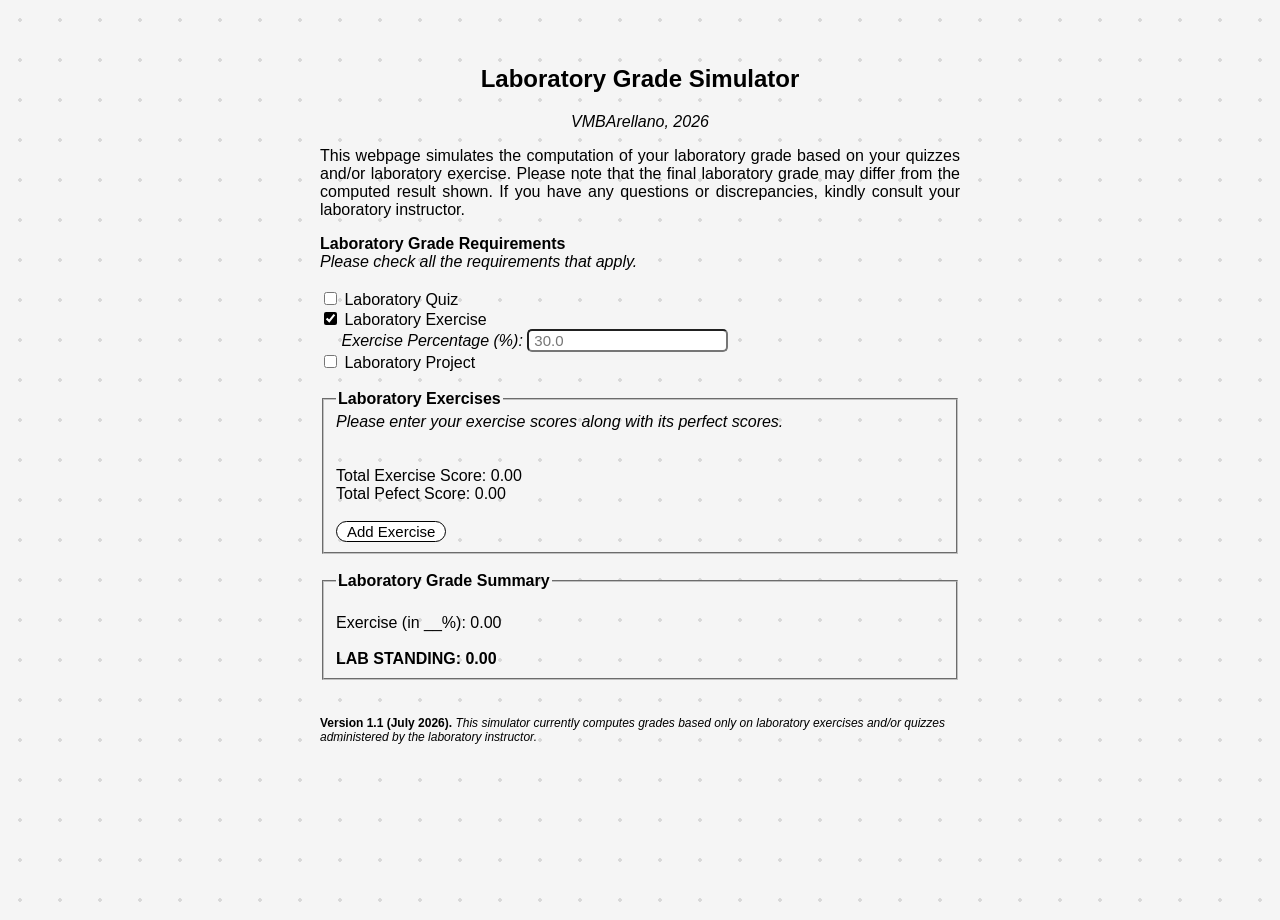
<file: index.html>
<!-- ==========================================================
     LAB GRADE SIMULATOR
     Author: Von Michael B. Arellano
=========================================================== -->
<!DOCTYPE html>
<html lang="en">
  <head>
    <meta charset="UTF-8" />
    <meta name="viewport" content="width=device-width, initial-scale=1.0" />

    <title>Laboratory Grade Simulator</title>

    <!-- Styles -->
    <link rel="stylesheet" href="main.css" />
    <link rel="icon" href="images/favicon.ico" />

    <!-- Google Material Icons -->
    <link
      rel="stylesheet"
      href="https://fonts.googleapis.com/css2?family=Material+Symbols+Outlined"
    />

    <!-- JavaScript -->
    <script src="main.js" defer></script>
    <script src="ui.js" defer></script>
  </head>

  <body>
    <!-- ======================================================
         HEADER
    ======================================================= -->
    <header>
      <h2 id="title">Laboratory Grade Simulator</h2>
      <p id="author">VMBArellano, 2026</p>
    </header>

    <!-- ======================================================
         MAIN CONTENT
    ======================================================= -->
    <main class="container">
      <!-- ====================================================
           DESCRIPTION
      ===================================================== -->
      <section>
        <p id="description">
          This webpage simulates the computation of your laboratory grade based
          on your quizzes and/or laboratory exercise. Please note that the final
          laboratory grade may differ from the computed result shown. If you
          have any questions or discrepancies, kindly consult your laboratory
          instructor.
        </p>
      </section>

      <!-- ====================================================
           GRADE REQUIREMENTS
      ===================================================== -->
      <section>
        <div class="section">
          <label><b>Laboratory Grade Requirements</b></label
          ><br />
          <i>Please check all the requirements that apply.</i>
        </div>

        <br />

        <!-- Quiz -->
        <div class="requirement">
          <label for="quizzesCheckbox">
            <input
              id="quizzesCheckbox"
              type="checkbox"
              onchange="hideOrUnhideQuiz()"
            />
            Laboratory Quiz
          </label>
        </div>

        <!-- Quiz Percentage -->
        <div class="quiz" hidden>
          <div id="quizPercentContainer" hidden>
            <span class="checkbox-placeholder"></span>

            <label for="quizPercent">
              <i>Quiz Percentage (%):</i>
            </label>

            <input
              id="quizPercent"
              type="number"
              placeholder="10.0"
              oninput="isNumber(this,'quizPercentError')"
            />
            <div id="quizPercentError" class="error"></div>
          </div>
        </div>

        <!-- Quiz as Exercise -->
        <div id="quizExerCheckboxContainer">
          <span class="checkbox-placeholder"></span>

          <label for="quizzesAsExerCheckbox">
            <input
              id="quizzesAsExerCheckbox"
              type="checkbox"
              checked
              onchange="hideOrUnhideQuiz()"
            />
            <i>Count Quiz as One Exercise</i>
          </label>
        </div>

        <!-- Exercise -->
        <div class="requirement">
          <label for="exerCheckbox">
            <input
              id="exerCheckbox"
              type="checkbox"
              checked
              onchange="hideOrUnhide(this,'exers',true)"
            />
            Laboratory Exercise
          </label>
        </div>

        <div class="exers">
          <span class="checkbox-placeholder"></span>

          <label for="exerPercent">
            <i>Exercise Percentage (%):</i>
          </label>

          <input
            id="exerPercent"
            type="number"
            placeholder="30.0"
            oninput="isNumber(this,'exerPercentError')"
          /><br />

          <div id="exerPercentError" class="error"></div>
        </div>

        <div class="requirement">
          <label for="projectCheckbox">
            <input
              id="projectCheckbox"
              type="checkbox"
              onchange="hideOrUnhideProject()"
            />
            Laboratory Project
          </label>
        </div>

        <div class="project" hidden>
          <span class="checkbox-placeholder"></span>

          <label for="projectPercent">
            <i>Project Percentage (%):</i>
          </label>

          <input
            id="projectPercent"
            type="number"
            placeholder="20.0"
            oninput="isNumber(this,'projectPercentError')"
          /><br />

          <div id="projectPercentError" class="error"></div>
        </div>

        <br />
      </section>

      <!-- ====================================================
           QUIZ DETAILS
      ===================================================== -->
      <section class="quiz" hidden>
        <fieldset>
          <legend><b>Laboratory Quiz</b></legend>

          <i>Please enter your total score and the perfect score.</i>

          <br /><br />

          <label for="perfectQuizScore">Perfect Score:</label>
          <input
            id="perfectQuizScore"
            type="number"
            placeholder="10"
            oninput="isNumber(this,'perfectQuizScoreError')"
            size="10"
          />
          <div id="perfectQuizScoreError" class="error"></div>

          <label for="quizScore">Your Score:</label>
          <input
            id="quizScore"
            type="number"
            placeholder="10"
            oninput="isNumber(this,'quizScoreError')"
            size="10"
          />
          <div id="quizScoreError" class="error"></div>
        </fieldset>
        <br />
      </section>

      <!-- ====================================================
           EXERCISE DETAILS
      ===================================================== -->
      <section class="exers">
        <fieldset>
          <legend><b>Laboratory Exercises</b></legend>

          <i>Please enter your exercise scores along with its perfect scores.</i>

          <br /><br />

          <div id="quizAsExerComputed">
            <label>Quiz as Exercise (over 10):</label>
            <span id="quizAsExer">0.00</span>
          </div>

          <div id="exerciseContainer"></div>

          <br />

          <div>
            <label>Total Exercise Score:</label>
            <span id="totalExer">0.00</span>
          </div>

          <div>
            <label>Total Pefect Score:</label>
            <span id="totalPerfectExer">0.00</span>
          </div>

          <br />

          <button id="addExerBtn" type="button" onclick="addExercise()">
            Add Exercise
          </button>
        </fieldset>

        <br />
      </section>

      <!-- ====================================================
           PROJECT
      ===================================================== -->
      <section class="project" hidden>
        <fieldset>
          <legend><b>Laboratory Project</b></legend>

          <i>Please enter your total score and the perfect score.</i>

          <br /><br />

          <label for="perfectProjectScore">Perfect Score:</label>
          <input
            id="perfectProjectScore"
            type="number"
            placeholder="10"
            oninput="isNumber(this,'perfectProjectScoreError')"
            size="10"
          />
          <div id="perfectProjectScoreError" class="error"></div>

          <label for="projectScore">Your Score:</label>
          <input
            id="projectScore"
            type="number"
            placeholder="10"
            oninput="isNumber(this,'projectScoreError')"
            size="10"
          />
          <div id="projectScoreError" class="error"></div>

        </fieldset>
        <br>
      </section>

      <!-- ====================================================
           GRADE SUMMARY
      ===================================================== -->
      <section>
        <fieldset>
          <legend><b>Laboratory Grade Summary</b></legend>
          <br />
          <div id="normalizedQuizContainer">
            <label id="quizPercentResult">Quiz (in __%):</label>
            <span id="normalizedQuiz">0.00</span>
          </div>

          <div class="exers">
            <label id="exerPercentResult">Exercise (in __%):</label>
            <span id="normalizedExer">0.00</span>
          </div>

          <br />
          <div>
            <label><b>LAB STANDING: </b></label>
            <b><span id="labStanding">0.00</span></b>
          </div>
        </fieldset>
      </section>

    </main>

    <br />
    <br />
    <div id="footer" class="container">
      <b>Version 1.1 (July 2026).</b>
      <i
        >This simulator currently computes grades based only on laboratory
        exercises and/or quizzes administered by the laboratory instructor.</i
      >
    </div>
    <br />
    <br />
  </body>
</html>
</file>
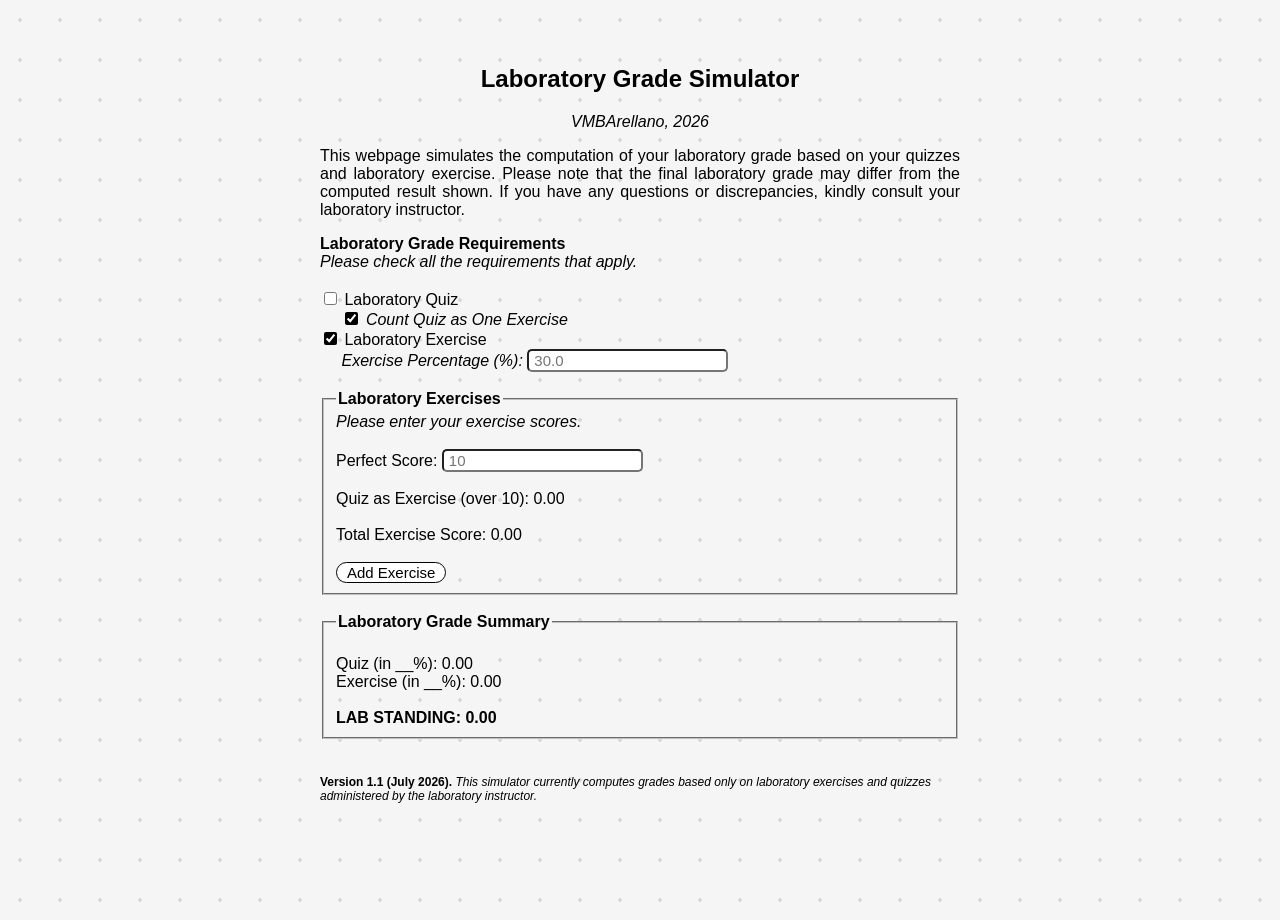
<file: main.html>
<!-- ==========================================================
     LAB GRADE SIMULATOR
     Author: Von Michael B. Arellano
=========================================================== -->
<!DOCTYPE html>
<html lang="en">
  <head>
    <meta charset="UTF-8" />
    <meta name="viewport" content="width=device-width, initial-scale=1.0" />

    <title>Laboratory Grade Simulator</title>

    <!-- Styles -->
    <link rel="stylesheet" href="main.css" />
    <link rel="icon" href="images/favicon.ico" />

    <!-- Google Material Icons -->
    <link
      rel="stylesheet"
      href="https://fonts.googleapis.com/css2?family=Material+Symbols+Outlined"
    />

    <!-- JavaScript -->
    <script src="main.js" defer></script>
    <script src="ui.js" defer></script>
  </head>

  <body>
    <!-- ======================================================
         HEADER
    ======================================================= -->
    <header>
      <h2 id="title">Laboratory Grade Simulator</h2>
      <p id="author">VMBArellano, 2026</p>
    </header>

    <!-- ======================================================
         MAIN CONTENT
    ======================================================= -->
    <main class="container">
      <!-- ====================================================
           DESCRIPTION
      ===================================================== -->
      <section>
        <p id="description">
          This webpage simulates the computation of your laboratory grade based
          on your quizzes and laboratory exercise. Please note that the final
          laboratory grade may differ from the computed result shown. If you
          have any questions or discrepancies, kindly consult your laboratory
          instructor.
        </p>
      </section>

      <!-- ====================================================
           GRADE REQUIREMENTS
      ===================================================== -->
      <section>
        <div class="section">
          <label><b>Laboratory Grade Requirements</b></label
          ><br />
          <i>Please check all the requirements that apply.</i>
        </div>

        <br />

        <!-- Quiz -->
        <div class="requirement">
          <label for="quizzesCheckbox">
            <input
              id="quizzesCheckbox"
              type="checkbox"
              onchange="hideOrUnhideQuiz()"
            />
            Laboratory Quiz
          </label>
        </div>

        <!-- Quiz Percentage -->
        <div class="quiz" hidden>
          <div id="quizPercentContainer" hidden>
            <span class="checkbox-placeholder"></span>

            <label for="quizPercent">
              <i>Quiz Percentage (%):</i>
            </label>

            <input
              id="quizPercent"
              type="number"
              placeholder="10.0"
              oninput="isNumber(this,'quizPercentError')"
            />

            <div id="quizPercentError" class="error"></div>
          </div>
        </div>

        <!-- Quiz as Exercise -->
        <div id="quizExerCheckboxContainer">
          <span class="checkbox-placeholder"></span>

          <label for="quizzesAsExerCheckbox">
            <input
              id="quizzesAsExerCheckbox"
              type="checkbox"
              checked
              onchange="hideOrUnhideQuiz()"
            />
            <i>Count Quiz as One Exercise</i>
          </label>
        </div>

        <!-- Exercise -->
        <div class="requirement">
          <label for="exerCheckbox">
            <input
              id="exerCheckbox"
              type="checkbox"
              checked
              onchange="hideOrUnhide(this,'exers',true)"
            />
            Laboratory Exercise
          </label>
        </div>

        <div class="exers">
          <span class="checkbox-placeholder"></span>

          <label for="exerPercent">
            <i>Exercise Percentage (%):</i>
          </label>

          <input
            id="exerPercent"
            type="number"
            placeholder="30.0"
            oninput="isNumber(this,'exerPercentError')"
          />

          <div id="exerPercentError" class="error"></div>
        </div>
        <br />
      </section>

      <!-- ====================================================
           QUIZ DETAILS
      ===================================================== -->
      <section class="quiz" hidden>
        <fieldset>
          <legend><b>Laboratory Quiz</b></legend>

          <i>Please enter your total score and the perfect score.</i>

          <br /><br />

          <label for="perfectQuizScore">Perfect Score:</label>
          <input
            id="perfectQuizScore"
            type="number"
            placeholder="10"
            oninput="isNumber(this,'perfectQuizScoreError')"
          />
          <div id="perfectQuizScoreError" class="error"></div>

          <label for="quizScore">Your Score:</label>
          <input
            id="quizScore"
            type="number"
            placeholder="10"
            oninput="isNumber(this,'quizScoreError')"
          />
          <div id="quizScoreError" class="error"></div>
        </fieldset>
        <br />
      </section>

      <!-- ====================================================
           EXERCISE DETAILS
      ===================================================== -->
      <section class="exers">
        <fieldset>
          <legend><b>Laboratory Exercises</b></legend>

          <i>Please enter your exercise scores.</i>

          <br /><br />

          <label for="perfectExerScore">Perfect Score:</label>
          <input
            id="perfectExerScore"
            type="number"
            placeholder="10"
            oninput="isNumber(this,'perfectExerScoreError')"
          />
          <div id="perfectExerScoreError" class="error"></div>

          <br />

          <div id="quizAsExerComputed">
            <label>Quiz as Exercise (over 10):</label>
            <span id="quizAsExer">0.00</span>
          </div>

          <div id="exerciseContainer"></div>

          <br />

          <div>
            <label>Total Exercise Score:</label>
            <span id="totalExer">0.00</span>
          </div>

          <br />

          <button id="addExerBtn" type="button" onclick="addExercise()">
            Add Exercise
          </button>
        </fieldset>

        <br />
      </section>

      <!-- ====================================================
           GRADE SUMMARY
      ===================================================== -->
      <section>
        <fieldset>
          <legend><b>Laboratory Grade Summary</b></legend>
          <br />
          <div id="normalizedQuizContainer">
            <label id="quizPercentResult">Quiz (in __%):</label>
            <span id="normalizedQuiz">0.00</span>
          </div>

          <div class="exers">
            <label id="exerPercentResult">Exercise (in __%):</label>
            <span id="normalizedExer">0.00</span>
          </div>

          <br />
          <div>
            <label><b>LAB STANDING: </b></label>
            <b><span id="labStanding">0.00</span></b>
          </div>
        </fieldset>
      </section>
    </main>

    <br />
    <br />
    <div id="footer" class="container">
      <b>Version 1.1 (July 2026).</b>
      <i
        >This simulator currently computes grades based only on laboratory
        exercises and quizzes administered by the laboratory instructor.</i
      >
    </div>
    <br />
    <br />
  </body>
</html>
</file>
<file: main.css>
body {
  margin: 0;
  height: 100vh;

  background-color: #f5f5f5;

  /* Circle */
  background-image: radial-gradient(circle, #d9d9d9 2px, transparent 1px);

  /* Distance between circles */
  background-size: 40px 40px;

  /* Font-Related */
  font-family: Verdana, Geneva, Tahoma, sans-serif;
}

#title {
  padding-top: 5vh;
  text-align: center;
}

#description,
#exerLabel {
  text-align: justify;
}

#author {
  text-align: center;
  font-style: italic;
}

.container {
  width: 50%;
  margin: 0 auto;
}

@media (max-width: 768px) {
  .container {
    width: 80%;
    padding-left: 20px;
    padding-right: 20px;
  }
}

.error {
  font-family: Arial, Helvetica, sans-serif;
  font-size: 12px;
  color: red;
  font-style: italic;
}

input {
  border-radius: 5px;
  padding-left: 5px;
  font-size: 15px;
  accent-color: black;
}

button {
  border: none;
  background: transparent;
  cursor: pointer;
}

button:hover {
  color: red;
}

#addExerBtn {
  padding-left: 10px;
  padding-right: 10px;
  background: white;
  font-size: 15px;
  border: 1px solid black;
  border-radius: 100px;
}

#addExerBtn:hover {
  font-size: 15px;
  color: white;
  background: black;
}

.checkbox-placeholder {
  display: inline-block;
  width: 9px; /* Match your checkbox width */
  height: 16px;
  margin-right: 8px; /* Match the spacing after the checkbox */
}

#quizPercentError,
#exerPercentError {
  margin-left: 22px;
}

#footer {
  font-size: 12px;
}
</file>
